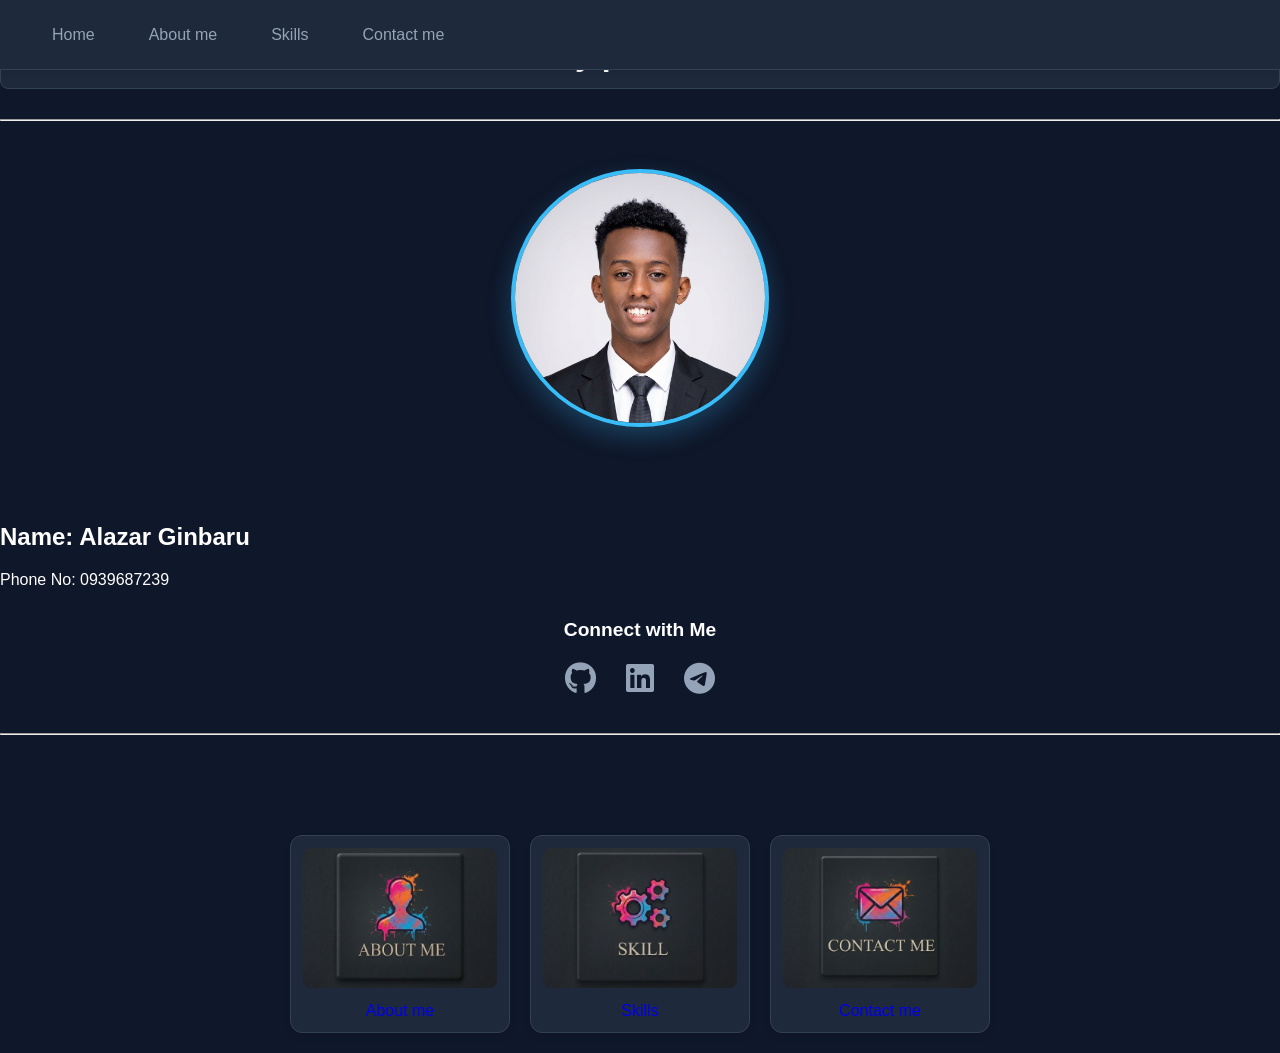
<file: Portfolio.html>
<!DOCTYPE html>
<html lang="en">
<head>
    <meta charset="UTF-8">
    <meta name="viewport"
    content="width=device-width, 
    initial-scale=1.0">
    <title>My portofolio</title>
   <link rel="stylesheet" href="https://cdnjs.cloudflare.com/ajax/libs/font-awesome/6.5.1/css/all.min.css">
   <link rel="stylesheet" href="style.css">
   
   
   
</head>
<body>
    
        <nav>
            <ul >
                <li class="navlu"><a href="./Portfolio.html">Home</a>   </li>
                <li class="navlu"> <a href="./aboutme.html">About me</a>   </li>
                <li class="navlu"><a href="./Skill.html">Skills</a>  </li>
                <li class="navlu"> <a href="./Contactme.html">Contact me  </a> </li>
            </ul>
        </nav>
    <h1 class="my" >My portfolio </h1>
    <hr>
   <div class="container" >

     <img class="img1" src="./Profile.png" alt="Profile" width="120px" height="120px">
     </div>  <br> <br>
     <div>
        <h2>Name: Alazar Ginbaru</h2>
   
    <p >Phone No: 0939687239</p> 
<div class="social-links-container">
    <h3>Connect with Me</h3>
    <div class="social-icons">
        <!-- GitHub Link -->
        <a href="https://github.com/alazar1-cyber" target="_blank" title="GitHub">
            <i class="fab fa-github"></i>
        </a>
        
        <!-- LinkedIn Link -->
        <a href="https://www.linkedin.com/in/alazar-ginbaru-308359363" target="_blank" title="LinkedIn">
            <i class="fab fa-linkedin"></i>
        </a>
        
        <!-- Telegram Link -->
        <a href="https://t.me/alazar4j" target="_blank" title="Telegram">
            <i class="fab fa-telegram"></i>
        </a>
    </div>
</div>
     </div>
     <hr>
  
    <br> <br> <br> <br>
    


<div class="pic" > 
    <button class="p"  type="button" title="about me"> 
       
        <a target="_blank" href="./aboutme.html">
        <img 
         src="./About me.jpg"   alt="About me" ><br>
         <label for="">About me</label></a> 
         
        </button>
   <button class="p" type="button" title="Skills" >
        <a target="_blank" href="./Skill.html">
        <img       
        src="./Skill.jpg" alt="Skills"> <br>
        <label for="">Skills</label></a>
       
   </button>
   <button class="p" type="button" title="Contact me">
        <a target="_blank" href="./Contactme.html">
        <img 
        src="./Contact me.jpg" alt="Contact as"><br>
        <label for="">Contact me</label></a> 
        
   </button>
    
    </div>




</body>
</html>
</file>
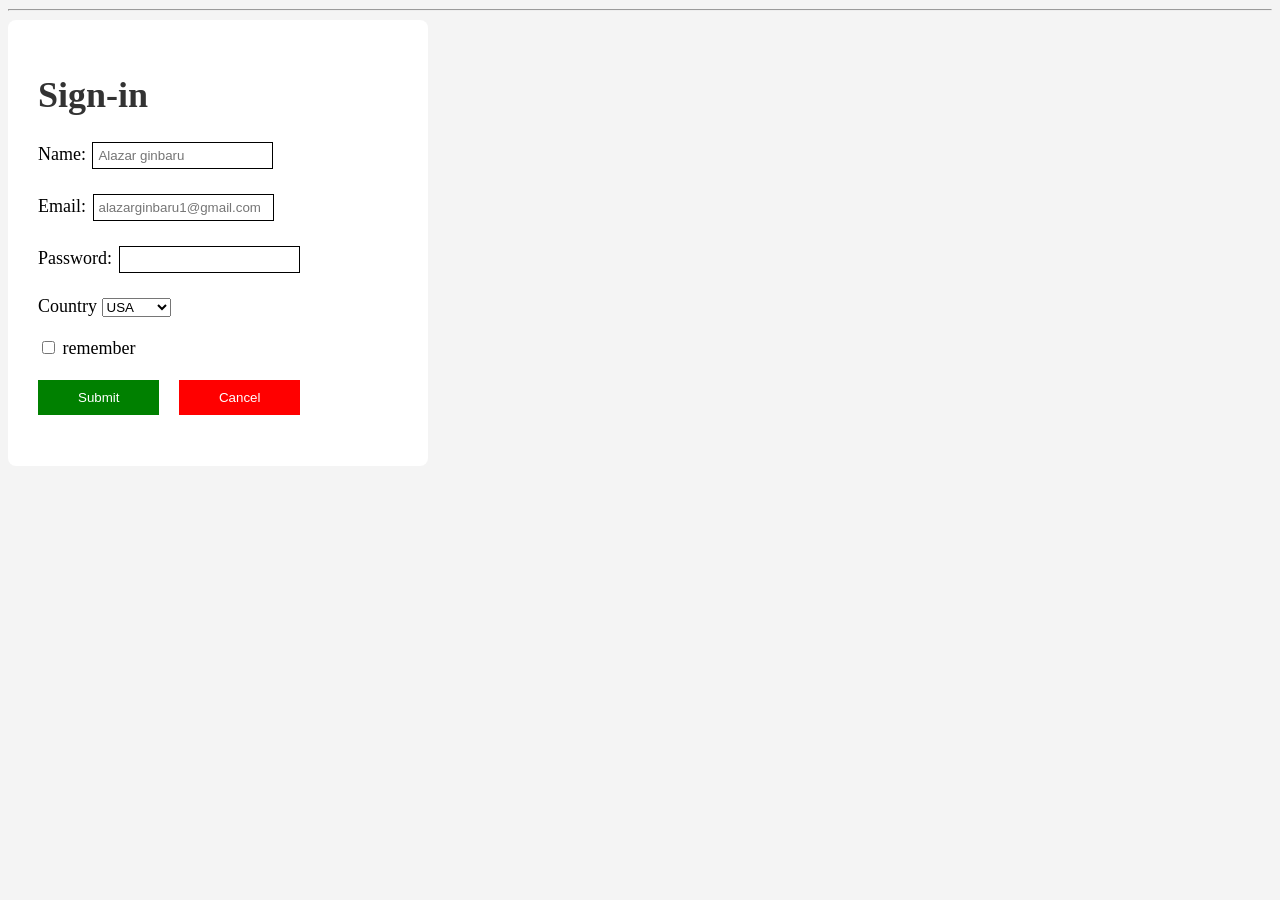
<file: Sample/Sign-up-pag with css.html>
<!DOCTYPE html>
<html lang="en">
<head>
    <meta charset="UTF-8">
    <meta name="viewport" content="width=device-width, initial-scale=1.0">
    <title>Sign-up-pag with css</title>
    <style>
        body{
            background-color: #f4f4f4;
            font-family: a , 'Times New Roman', Times, serif ;
            justify-content: center;
            align-items: center;
            color: black;
            font-size: 18px;
            
        }
      h1{
        justify-self: center;
        color: #333;
      }
        
        button[type="submit" ] {
            background-color: green;
            color: white;
            border: none;
            padding: 10px 40px ;
            transition: background-color 0.3s ease ;
        }
        button[type='button'] {
            background-color: red;
            color: white;
            border: none;
            padding: 10px 40px;
            transition: background-color 0.3s ease ;
            margin-left: 15px;
            

        }
        button[type="submit" ]:hover{
            background-color: darkgreen;
            cursor: pointer;
        }
        button[type='button']:hover{
            background-color: darkred;
            cursor: pointer;
        }
        input[type='text']:focus,
        input[type='email']:focus,
        input[type='Password']:focus{
             background-color: lightyellow;
            border: 2px solid black; 
            border-radius: 2px;
            outline: none;


        }
        input[type='text'],
        input[type='email'],
        input[type='Password']{
            transition: background-color 0.3s ease,
            border-color 0.3s ease;
        }
        input[type='text'],
        input[type='email'],
        input[type='Password']{
            padding: 5px;
            margin: 2px;
            border: 1px solid black;
        }
        .for-container{
            background-color: white;
            padding: 30px;
            border-radius: 8px;
            box-shadow: 0 4px 10px rgb(from 0, 0, 0, 0.1) ;     
            justify-self: center;
            width: 90%;
            max-width: 360px;
        }
     

        
    </style>
</head>
<body>
   
    <hr>
    <form class="for-container" method="post">
        <h1>Sign-in</h1>

        <label  for="name" >Name:</label>
        <input placeholder="Alazar ginbaru" type="text" id="name" required > <br> <br>
       
        <label for="email" >Email:</label> 
        <input  placeholder="alazarginbaru1@gmail.com"  type="email" id="email" required > <br> <br>
        <label for="Password" >Password:</label>
        <input type="Password"  id="Password" required minlength="8"  > <br> <br>
        <label for="Country"  >Country</label> 
        <select>
            <option value="usa">USA</option>
            <option value="uk">UK</option>
            <option value="uc">Canada</option>

        </select> <br> <br>
        <input type="checkbox" id="remember" >
        <label for="remember"  >remember</label> <br> <br>
   
         <div><button type="submit" >Submit</button>
            <button type="button" >Cancel</button> 
        </div>
        <br>

    </form>
</body>
</html>
</file>
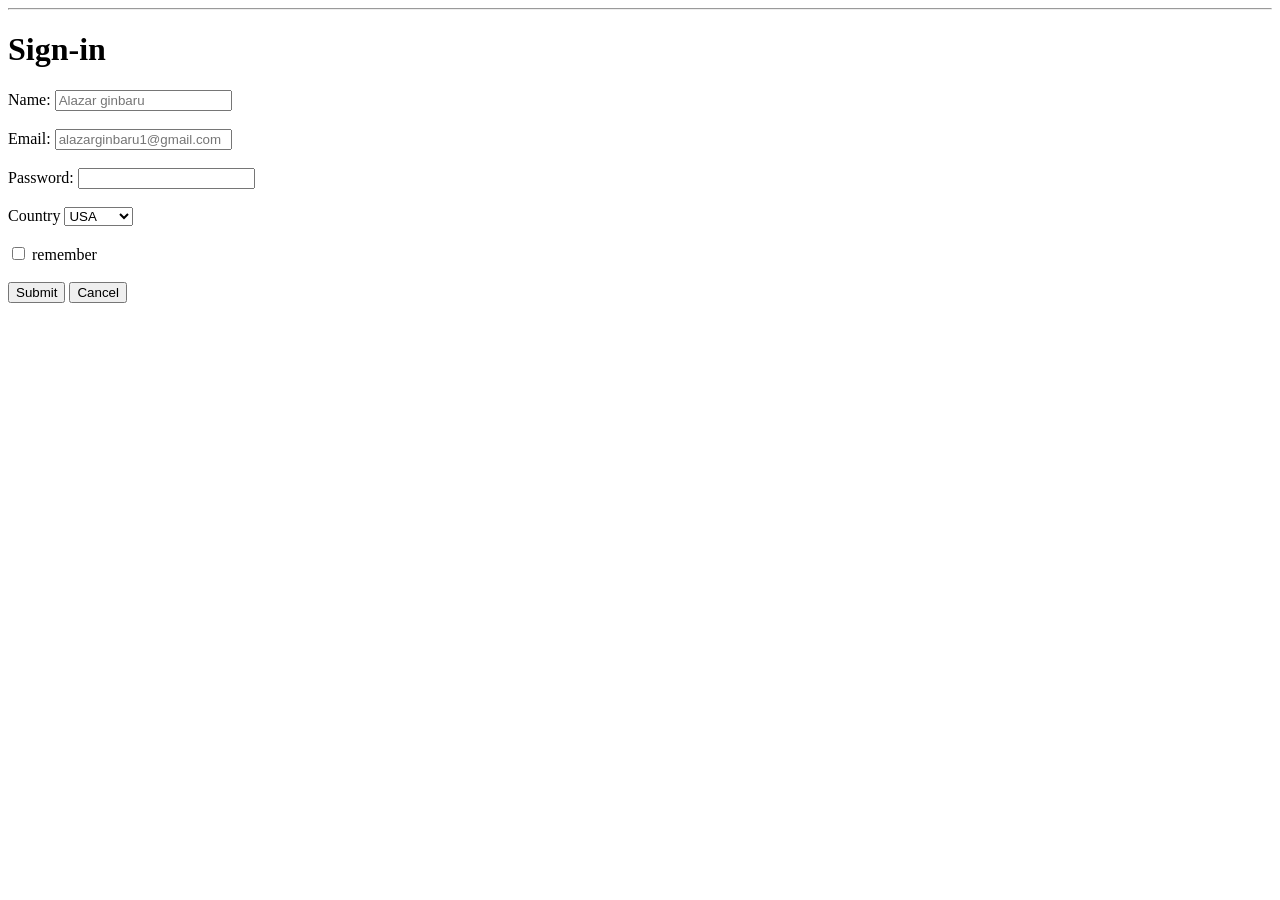
<file: Sample/Sign-up-page.html>
<!DOCTYPE html>
<html lang="en">
<head>
    <meta charset="UTF-8">
    <meta name="viewport" content="width=device-width, initial-scale=1.0">
    <title>Sign-in-page</title>
</head>
<body>
   
    <hr>
    <h1>Sign-in</h1>
    <form method="">
        <label  for="name" >Name:</label>
        <input placeholder="Alazar ginbaru" type="text" id="name" required > <br> <br>
       
        <label for="email" >Email:</label>
        <input  placeholder="alazarginbaru1@gmail.com"  type="email" id="email" required > <br> <br>
        <label for="Password" >Password:</label>
        <input type="Password"  id="Password" required minlength="8"  > <br> <br>
        <label for="Country"  >Country</label> 
        <select>
            <option value="usa">USA</option>
            <option value="uk">UK</option>
            <option value="uc">Canada</option>

        </select> <br> <br>
        <input type="checkbox" id="remember" >
        <label for="remember"  >remember</label> <br> <br>
   
         <div><button type="submit" >Submit</button>
            <button type="button" >Cancel</button> 
        </div>
        <br>

    </form>
</body>
</html>
</file>
<file: style.css>
/* --- Global Body & Layout Reset --- */
body {
  margin: 0;
  padding: 0;
  box-sizing: border-box;
  background-color: #0f172a !important; 
  color: #ffffff;
  font-family: 'Segoe UI', Tahoma, Geneva, Verdana, sans-serif;
  overflow-x: hidden; /* Avoid side scrolling on mobile devices */
}

/* Base Content Layout */
.page-content {
  padding: 100px 20px 40px 20px; /* Leave space for the fixed top navbar */
  max-width: 1200px;
  margin: 0 auto;
  box-sizing: border-box;
}

/* --- Responsive & Interactive Navigation Bar --- */
nav {
  display: flex;
  justify-content: space-between;
  align-items: center;
  padding: 0 40px;
  background-color: #1e293b;
  position: fixed;
  top: 0;
  left: 0;
  right: 0;
  height: 70px;
  z-index: 1000;
  border-bottom: 1px solid #334155;
  box-shadow: 0 4px 6px -1px rgba(0, 0, 0, 0.1);
  box-sizing: border-box;
}

nav .logo {
  font-size: 24px;
  font-weight: 700;
  color: #38bdf8; /* Bright Blue Accent */
  letter-spacing: 0.5px;
}

nav ul {
  display: flex;
  list-style: none;
  margin: 0;
  padding: 0;
  gap: 30px; /* Fluid spacing on desktop */
  align-items: center;
}

nav ul li a {
  color: #94a3b8;
  text-decoration: none;
  font-size: 16px;
  font-weight: 500;
  padding: 8px 12px;
  border-radius: 6px;
  transition: all 0.3s ease;
  border: none !important; /* Cleans up old border declarations */
}

nav ul li a:hover,
nav ul li a.active {
  color: #ffffff;
  background-color: #334155;
}

/* Hidden hamburger toggles */
nav #click {
  display: none;
}

nav .menu-btn {
  color: #ffffff;
  font-size: 22px;
  cursor: pointer;
  display: none; /* Hidden on desktop */
  padding: 5px;
  transition: color 0.3s ease;
}

nav .menu-btn:hover {
  color: #38bdf8;
}

/* --- Responsive Layout for Mobile Devices (Navigation Menu) --- */
@media (max-width: 768px) {
  nav {
    padding: 0 20px;
  }
  
  nav .menu-btn {
    display: block; /* Show menu icon on tablet/mobile screens */
  }

  nav ul {
    position: fixed;
    top: 70px;
    left: -100%; /* Completely offscreen right now */
    background-color: #0f172a;
    width: 100%;
    height: calc(100vh - 70px);
    display: flex;
    flex-direction: column;
    justify-content: flex-start;
    padding-top: 50px;
    gap: 20px;
    text-align: center;
    transition: left 0.4s cubic-bezier(0.1, 0.9, 0.2, 1);
    z-index: 999;
    box-shadow: -4px 0 10px rgba(0,0,0,0.3);
  }

  /* slide menu on-screen when check-box is checked */
  #click:checked ~ ul {
    left: 0;
  }

  nav ul li {
    width: 100%;
  }

  nav ul li a {
    display: block;
    font-size: 20px;
    width: 80%;
    margin: 0 auto;
    padding: 12px 0;
  }
}

/* --- Container Details (Main Homepage Layout) --- */
.container {
  display: flex; 
  flex-direction: row;
  justify-content: center;
  align-items: center;
  gap: 50px;
  padding: 40px 10px;
  flex-wrap: wrap; /* Wraps items cleanly on smaller tablets */
}

.profile-image-wrapper {
  flex-shrink: 0;
}

.img1 {
  width: 250px !important; 
  height: 250px !important; 
  object-fit: cover; 
  object-position: top;
  border-radius: 50%; /* Clean modern circular profile */
  border: 4px solid #38bdf8;
  background-color: #1e293b;
  box-shadow: 0px 10px 25px rgba(56, 189, 248, 0.25);
  transition: transform 0.3s ease;
}

.img1:hover {
  transform: scale(1.03);
}

.profile-details {
  flex: 1;
  min-width: 280px;
}

.profile-details h2 {
  font-size: 2rem;
  margin-top: 0;
  margin-bottom: 10px;
}

.phone-num {
  font-size: 1.1rem;
  color: #94a3b8;
  margin-bottom: 20px;
}

/* --- Global Section Dividers & Headings --- */
h1 {
  display: flex; 
  justify-content: center;
  color: #ffffff;
  border-radius: 8px;
  background-color: #1e293b; 
  padding: 15px;
  margin-top: 20px;
  margin-bottom: 30px;
  border: 1px solid #334155;
  font-size: 2rem;
  text-align: center;
}

.my {
  display: flex; 
  justify-content: center;
  color: #ffffff;
  border-radius: 8px;
  background-color: #1e293b; 
  border: 1px solid #334155;
  padding: 15px;
}

.section-divider {
  border: 0;
  height: 1px;
  background: #334155;
  margin: 30px 0;
}

/* --- Portfolio Page Navigation Buttons/Cards (.pic) --- */
.pic {
  display: flex; 
  justify-content: center;
  flex-wrap: wrap; /* Responsive wrap for smartphones */
  gap: 20px;
  padding: 20px 0;
}

.p {
  border: 1px solid #334155;
  border-radius: 12px;
  background-color: #1e293b;
  color: white;
  font-size: 16px;
  padding: 12px;
  height: auto !important; /* fluid heights for responsive sizing */
  width: 220px !important;
  box-sizing: border-box;
  transition: all 0.3s ease;
  box-shadow: 0 4px 6px rgba(0, 0, 0, 0.1);
}

.p a {
  border: none !important; /* Removes invalid borders on a tag */
  display: block;
  text-decoration: none;
}

.p img {
  height: 140px !important;
  width: 100% !important;
  object-fit: cover;
  border-radius: 8px;
  margin-bottom: 10px;
}

.p .btn-label {
  display: block;
  font-weight: 600;
  font-style: italic;
  margin-top: 5px;
  color: #38bdf8;
}

.p:hover {
  background-color: #334155;
  transform: translateY(-5px);
  box-shadow: 0 10px 15px rgba(0, 0, 0, 0.2);
  cursor: pointer;
}

/* --- About Page Stylings --- */
.about-card {
  background-color: #1e293b;
  padding: 30px;
  border-radius: 12px;
  border: 1px solid #334155;
  line-height: 1.8;
  font-size: 1.1rem;
  max-width: 800px;
  margin: 0 auto;
}

.about-card p {
  margin-bottom: 15px;
}

.about-card p:last-child {
  margin-bottom: 0;
}

/* --- Skills Page Bullet Layouts --- */
.skills-list-wrapper {
  display: flex;
  justify-content: center;
  margin-bottom: 40px;
}

.skills-bullet-list {
  list-style: none;
  padding: 20px 40px;
  margin: 0;
  display: flex;
  flex-wrap: wrap;
  justify-content: center;
  gap: 30px;
  background-color: #1e293b;
  border-radius: 10px;
  border: 1px solid #334155;
}

.skills-bullet-list li {
  font-size: 1.3rem;
  font-weight: 600;
  color: #38bdf8;
  display: flex;
  align-items: center;
  gap: 10px;
}

.skills-bullet-list li i {
  font-size: 1.6rem;
}

/* --- Sample Works Layout (.sp & .spi) --- */
.sp {
  display: flex;
  align-items: stretch;
  justify-content: center;
  flex-wrap: wrap; /* Stacks samples vertically on small screens */
  gap: 30px; 
  padding: 20px 0;
}

.sample-item {
  display: flex;
}

.spi {
  border: 1px solid #334155;
  border-radius: 12px;
  background-color: #1e293b;
  color: white;
  font-size: 16px;
  padding: 12px;
  height: auto !important; 
  width: 240px !important;
  box-sizing: border-box;
  transition: all 0.3s ease;
  box-shadow: 0 4px 6px rgba(0, 0, 0, 0.1);
  display: flex;
  flex-direction: column;
}

.spi a {
  border: none !important;
  text-decoration: none;
  display: block;
  width: 100%;
}

.spi img {
  height: 150px !important;
  width: 100% !important;
  object-fit: cover;
  border-radius: 8px;
  background-color: #0f172a;
}

.spi h3 {
  margin: 10px 0 0 0;
  font-size: 1.1rem;
  font-style: italic;
  color: #38bdf8;
}

.spi:hover {
  background-color: #334155;
  transform: translateY(-5px);
  box-shadow: 0 10px 15px rgba(0, 0, 0, 0.2);
  cursor: pointer;
}

/* --- Contact Page Form Layout --- */
.form-wrapper {
  display: flex;
  justify-content: center;
  padding: 20px 0;
}

/* --- Social Links Footer / Floating Sections --- */
.social-links-container {
  margin: 30px 0;
  text-align: center; /* Center-aligned for clean balance */
}

.contact-socials {
  margin-top: 50px;
}

.social-links-container h3 {
  font-size: 1.2rem;
  margin-bottom: 15px;
  color: #ffffff;
}

.social-icons {
  display: flex;
  gap: 20px;
  justify-content: center; /* Centers alignment for mobile aesthetics */
}

.social-icons a {
  color: #94a3b8; 
  font-size: 2rem; 
  transition: color 0.3s ease, transform 0.3s ease;
  display: inline-block;
  border: none !important; 
  border-radius: 0 !important;
  padding: 5px;
}

.social-icons a:hover {
  transform: translateY(-3px); 
}

.social-icons a[title="GitHub"]:hover {
  color: #ffffff; 
}

.social-icons a[title="LinkedIn"]:hover {
  color: #0077b5; 
}

.social-icons a[title="Telegram"]:hover {
  color: #229ed9; 
}

/* --- Adaptive Desktop-to-Mobile Styling Adjustments --- */
@media (max-width: 500px) {
  .page-content {
    padding-top: 90px;
  }
  h1 {
    font-size: 1.6rem;
    padding: 10px;
  }
  .container {
    padding: 20px 5px;
  }
  .img1 {
    width: 180px !important;
    height: 180px !important;
  }
  .profile-details h2 {
    font-size: 1.5rem;
    text-align: center;
  }
  .phone-num {
    text-align: center;
  }
  .p {
    width: 100% !important; /* Stack elements full-width on tiny screens */
    max-width: 280px;
  }
  .spi {
    width: 100% !important;
    max-width: 280px;
  }
}
</file>
